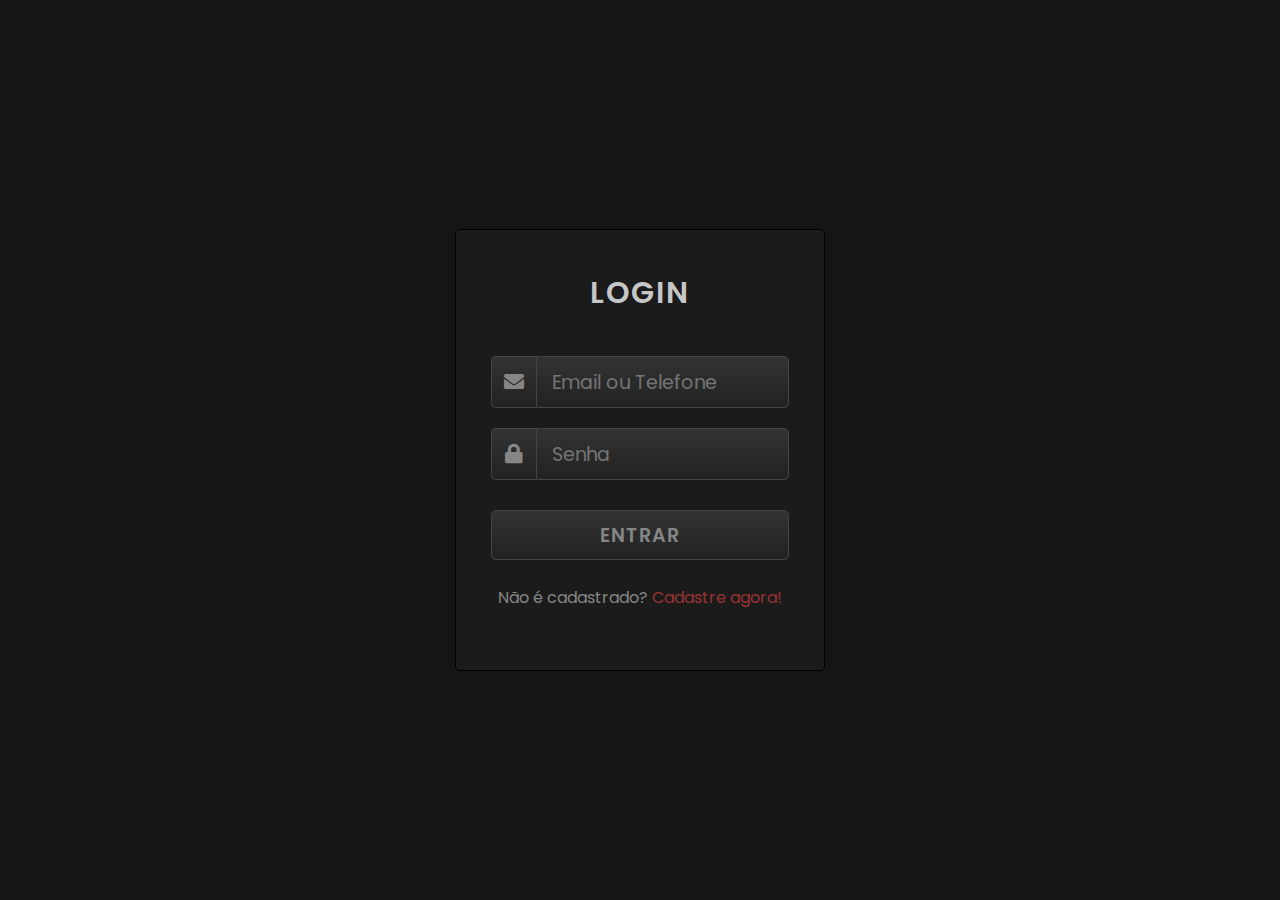
<file: index.html>
<!DOCTYPE html>
<html lang="en" >
<head>
  <meta charset="UTF-8">
  <title>Tela de login</title>
  <link rel='stylesheet' href='https://cdnjs.cloudflare.com/ajax/libs/font-awesome/5.15.3/css/all.min.css'><link rel="stylesheet" href="./style.css">

</head>
<body>

<div class="login-form">
  <div class="text">
    LOGIN
  </div>
  <form>
    <div class="field">
      <div class="fas fa-envelope"></div>
      <input type="text" placeholder="Email ou Telefone">
    </div>
    <div class="field">
      <div class="fas fa-lock"></div>
      <input type="Senha" placeholder="Senha">
    </div>
    <a href="oi.html"></a><button>ENTRAR</button>
    <div class="link">
      Não é cadastrado?
      <a href="registrar.html">Cadastre agora!</a>
    </div>
  </form>
</div>

  
</body>
</html>
</file>
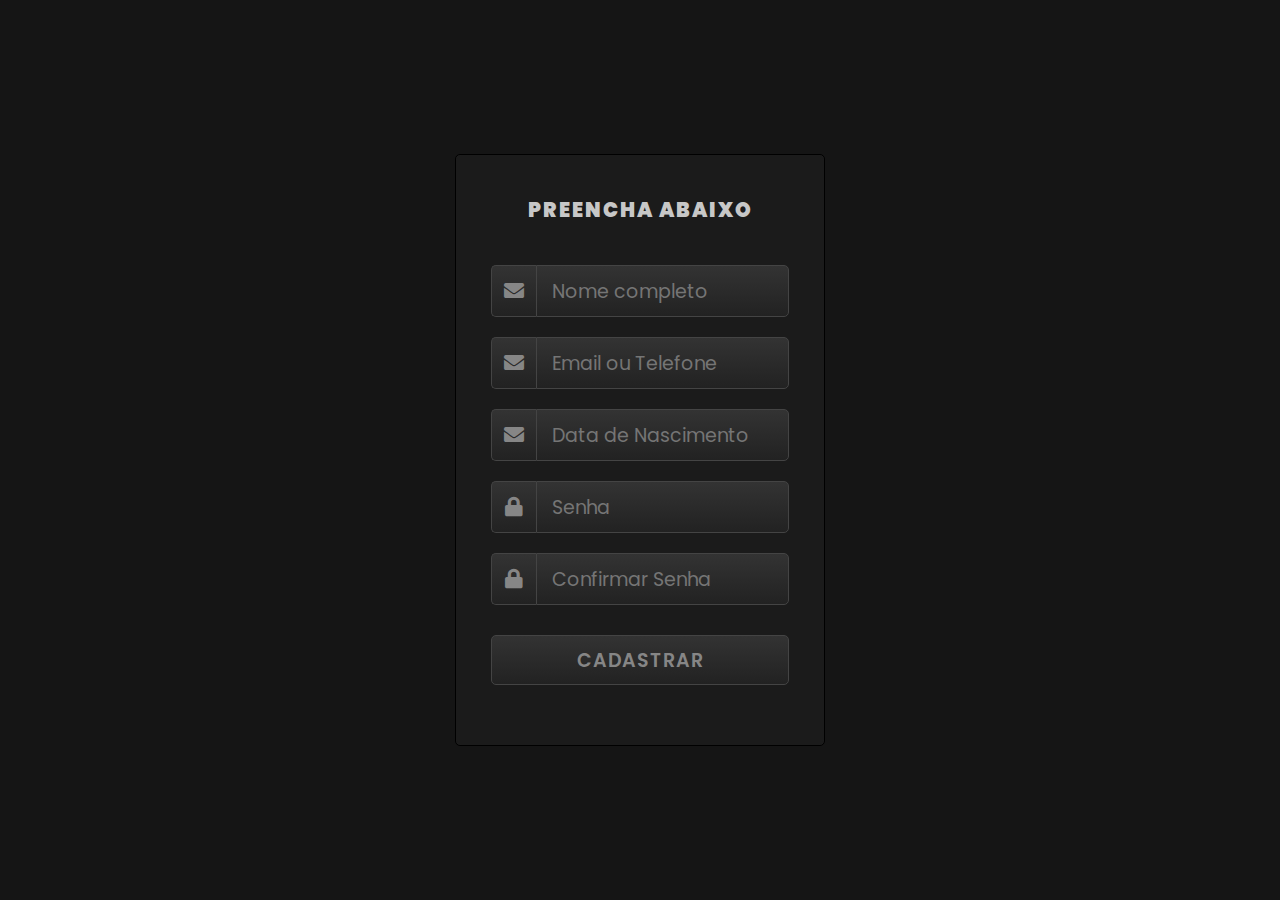
<file: registrar.html>
<!DOCTYPE html>
<html lang="pt-BR">
<head>
    <meta charset="UTF-8">
    <meta name="viewport" content="width=device-width, initial-scale=1.0">
    <title>CADASTRO</title>
    <link rel='stylesheet' href='https://cdnjs.cloudflare.com/ajax/libs/font-awesome/5.15.3/css/all.min.css'><link rel="stylesheet" href="reg.css">
</head>
<body>
    
    <div class="login-form">
        <div class="text">
         <p><strong>PREENCHA ABAIXO</strong></p>
        </div>
        <form>
          <div class="field">
            <div class="fas fa-envelope"></div>
            <input type="text" placeholder="Nome completo">
          </div>
          <div class="field">
            <div class="fas fa-envelope"></div>
            <input type="text" placeholder="Email ou Telefone">
          </div>
          <div class="field">
            <div class="fas fa-envelope"></div>
            <input type="text" placeholder="Data de Nascimento">
          </div>
          <div class="field">
            <div class="fas fa-lock"></div>
            <input type="Senha" placeholder="Senha">
          </div>
          <div class="field">
            <div class="fas fa-lock"></div>
            <input type="Confirmar Senha" placeholder="Confirmar Senha">
          </div>
         <a href="finalizado.html"> <p> <button>CADASTRAR</button></p></a>
          
        </form>
      </div>
</body>
</html>
</file>
<file: style.css>
@import url("https://fonts.googleapis.com/css?family=Poppins&display=swap");
* {
  margin: 0;
  padding: 0;
  font-family: "Poppins", sans-serif;
}
body {
  display: flex;
  height: 100vh;
  text-align: center;
  align-items: center;
  justify-content: center;
  background: #151515;
}
.login-form {
  position: relative;
  width: 370px;
  height: auto;
  background: #1b1b1b;
  padding: 40px 35px 60px;
  box-sizing: border-box;
  border: 1px solid black;
  border-radius: 5px;
  box-shadow: inset 0 0 1px #272727;
}
.text {
  font-size: 30px;
  color: #c7c7c7;
  font-weight: 600;
  letter-spacing: 2px;
}
form {
  margin-top: 40px;
}
form .field {
  margin-top: 20px;
  display: flex;
}
.field .fas {
  height: 50px;
  width: 60px;
  color: #868686;
  font-size: 20px;
  line-height: 50px;
  border: 1px solid #444;
  border-right: none;
  border-radius: 5px 0 0 5px;
  background: linear-gradient(#333, #222);
}
.field input,
form button {
  height: 50px;
  width: 100%;
  outline: none;
  font-size: 19px;
  color: #868686;
  padding: 0 15px;
  border-radius: 0 5px 5px 0;
  border: 1px solid #444;
  caret-color: #339933;
  background: linear-gradient(#333, #222);
}
input:focus {
  color: #993333;
  box-shadow: 0 0 5px rgba(0, 255, 0, 0.2), inset 0 0 5px rgba(0, 255, 0, 0.1);
  background: linear-gradient(#333933, #222922);
  animation: glow 0.8s ease-out infinite alternate;
}
@keyframes glow {
  0% {
    border-color: #ff0000;
    box-shadow: 0 0 5px rgba(0, 0, 0, 0.2), inset 0 0 5px rgba(0, 0, 0, 0.1);
  }
  100% {
    border-color: rgb(255, 102, 102);
    box-shadow: 0 0 20px rgba(255, 0, 0, 0.6),
      inset 0 0 10px rgba(255, 255, 255, 0.4);
  }
}
button {
  margin-top: 30px;
  border-radius: 5px !important;
  font-weight: 600;
  letter-spacing: 1px;
  cursor: pointer;
}
button:hover {
  color: #993333;
  border: 1px solid #993333;
  box-shadow: 0 0 5px rgba(248, 39, 39, 0.3), 0 0 10px rgba(255, 255, 255, 0.2),
    0 0 15px rgba(0, 255, 0, 0.1), 0 2px 0 black;
}
.link {
  margin-top: 25px;
  color: #868686;
}
.link a {
  color: #993333;
  text-decoration: none;
}
.link a:hover {
  text-decoration: underline;
}
</file>
<file: reg.css>
@import url("https://fonts.googleapis.com/css?family=Poppins&display=swap");
* {
  margin: 0;
  padding: 0;
  font-family: "Poppins", sans-serif;
}
body {
  display: flex;
  height: 100vh;
  text-align: center;
  align-items: center;
  justify-content: center; 
  background: #151515;
}
.login-form {
  position: relative;
  width: 370px;
  height: auto;
  background: #1b1b1b;
  padding: 40px 35px 60px;
  box-sizing: border-box;
  border: 1px solid black;
  border-radius: 5px;
  box-shadow: inset 0 0 1px #272727;
}
.text {
  font-size: 20px;
  color: #c7c7c7;
  font-weight: 600;
  letter-spacing: 2px;
}
form {
  margin-top: 40px;
}
form .field {
  margin-top: 20px;
  display: flex;
}
.field .fas {
  height: 50px;
  width: 60px;
  color: #868686;
  font-size: 20px;
  line-height: 50px;
  border: 1px solid #444;
  border-right: none;
  border-radius: 5px 0 0 5px;
  background: linear-gradient(#333, #222);
}
.field input,
form button {
  height: 50px;
  width: 100%;
  outline: none;
  font-size: 19px;
  color: #868686;
  padding: 0 15px;
  border-radius: 0 5px 5px 0;
  border: 1px solid #444;
  caret-color: #339933;
  background: linear-gradient(#333, #222);
}
input:focus {
  color: #339933;
  box-shadow: 0 0 5px rgba(0, 255, 0, 0.2), inset 0 0 5px rgba(0, 255, 0, 0.1);
  background: linear-gradient(#333933, #222922);
  animation: glow 0.8s ease-out infinite alternate;
}
@keyframes glow {
  0% {
    border-color: #339933;
    box-shadow: 0 0 5px rgba(0, 255, 0, 0.2), inset 0 0 5px rgba(0, 0, 0, 0.1);
  }
  100% {
    border-color: #6f6;
    box-shadow: 0 0 20px rgba(0, 255, 0, 0.6),
      inset 0 0 10px rgba(0, 255, 0, 0.4);
  }
}
button {
  margin-top: 30px;
  border-radius: 5px !important;
  font-weight: 600;
  letter-spacing: 1px;
  cursor: pointer;
}
button:hover {
  color: #339933;
  border: 1px solid #339933;
  box-shadow: 0 0 5px rgba(0, 255, 0, 0.3), 0 0 10px rgba(0, 255, 0, 0.2),
    0 0 15px rgba(0, 255, 0, 0.1), 0 2px 0 black;
}
.link {
  margin-top: 25px;
  color: #868686;
}
.link a {
  color: #339933;
  text-decoration: none;
}
.link a:hover {
  text-decoration: underline;
}
</file>
